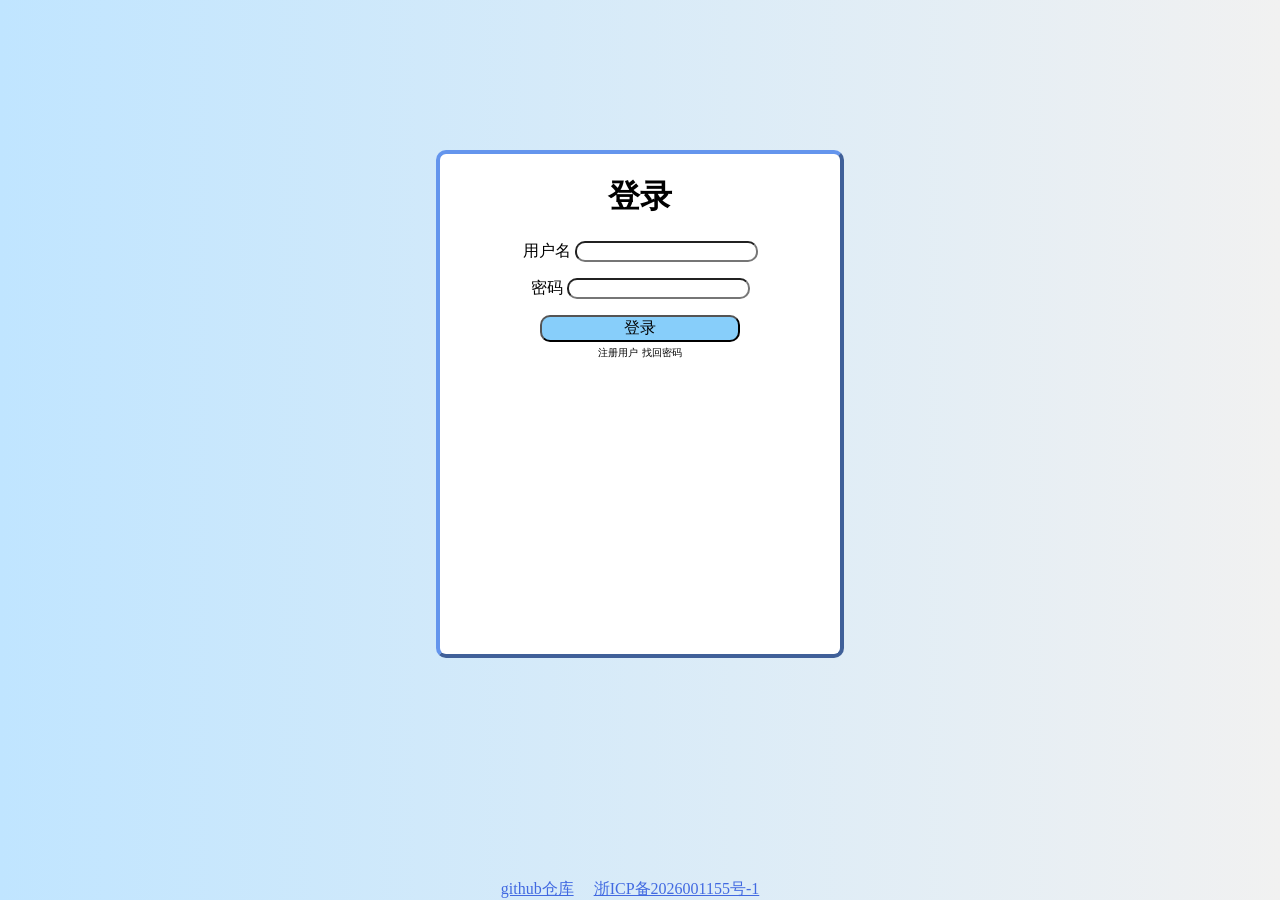
<file: login/login.html>
<!DOCTYPE html>
<html lang="en">
<head>
    <meta charset="UTF-8">
    <title>wems.top-Login</title>
    <link rel="icon" type="image/png" href="/icon.png" />
    <link rel="stylesheet" href="/style.css">
</head>
<style>
    .login {
        background-color: white;
        height: 500px;
        width: 400px;
        text-align: center;
        border: 4px outset cornflowerblue;
        border-radius: 10px;
        margin: 150px auto;
    }
    .login input {
        border-radius: 10px;
        margin: 0 auto;
        padding-left: 8px;
    }
    .form-group {
        margin-bottom: 16px;
    }
    button {
        border-radius: 10px;
        background-color: lightskyblue;
        font-size: 16px;
        width: 200px;
    }
    .labelstyle {
        font-size: 10px;
    }
    .labelstyle:hover {
        font-size: 10px;
        text-decoration: underline;
    }
</style>
<body>
<div class="login">
    <h1 >登录</h1>
    <div class="form-group">
        <label for="username">用户名</label>
        <input type="text" id="username" name="username" />
    </div>
    <div class="form-group">
        <label for="password">密码</label>
        <input type="password" id="password" name="password" />
    </div>
    <button type="submit" onclick="login()">登录</button>
    <div class="form-group">
        <label class="labelstyle" onclick="createuser()" >注册用户</label>
        <label class="labelstyle" onclick="findpassword()" >找回密码</label>
    </div>
</div>
<div class="beianrow">
    <a href="https://github.com/zxcar999/wems.top" class="beian">github仓库</a>
    <a href="https://beian.miit.gov.cn" class="beian">浙ICP备2026001155号-1</a>
</div>
</body>
<script>
    let username, password;
    function login() {
        username = document.getElementById('username').value;
        password = document.getElementById('password').value;
        if (username.trim().length < 1) {
            alert("用户名不能为空")
            return;
        } else if (password.trim().length < 1) {
            alert("密码不能为空")
            return;
        }
        fetch('/api/login', {
            method: 'POST',
            headers: {
                'Content-Type': 'application/json'
            },
            credentials: 'include',
            body: JSON.stringify({
                username: username,
                password: password
            })
        })
        .then(res => res.json())
        .then(data => {
            if (data.success === true) {
                alert("登录成功");
                window.location.href = '/';
            } else {
                alert(data.message);
            }
        })
        .catch(error => {
            console.error(error);
        })
    }
    function findpassword() {
        alert("请联系管理员")
    }
    function createuser() {
        window.location.href='/register'
    }
</script>
</html>
</file>
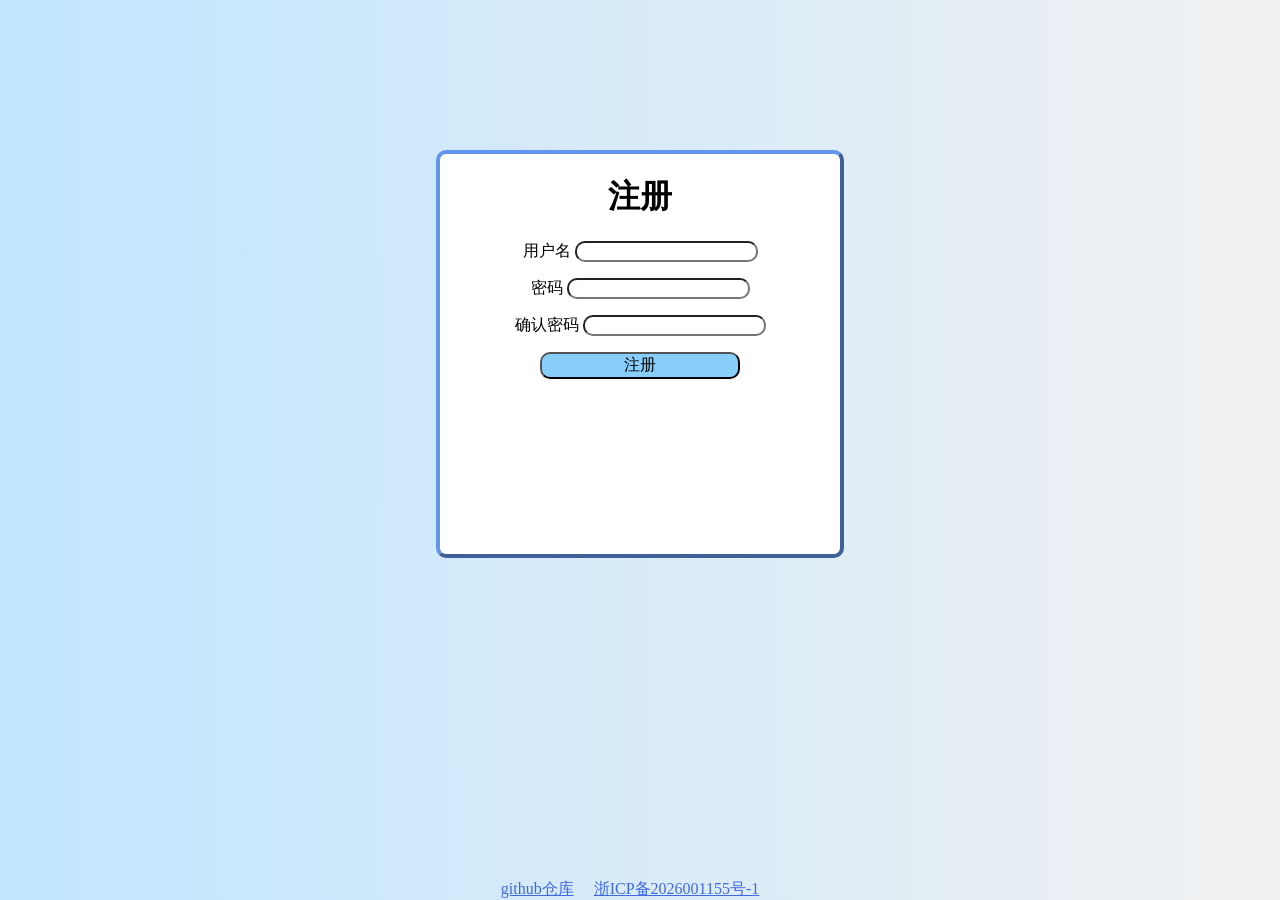
<file: login/register.html>
<!DOCTYPE html>
<html lang="en">
<head>
    <meta charset="UTF-8">
    <title>wems.top-Register</title>
    <link rel="stylesheet" href="/style.css">
    <link rel="icon" type="image/png" href="/icon.png" />
    <script src="https://challenges.cloudflare.com/turnstile/v0/api.js"></script>
</head>
<style>
    .login {
        background-color: white;
        height: 400px;
        width: 400px;
        text-align: center;
        border: 4px outset cornflowerblue;
        border-radius: 10px;
        margin: 150px auto;
    }
    .login input {
        border-radius: 10px;
        margin: 0 auto;
        padding-left: 8px;
    }
    .form-group {
        margin-bottom: 16px;
    }
    button {
        border-radius: 10px;
        background-color: lightskyblue;
        font-size: 16px;
        width: 200px;
    }
</style>
<body>
<div class="login">
    <h1>注册</h1>
    <div class="form-group">
        <label for="username">用户名</label>
        <input type="text" id="username" name="username" />
    </div>
    <div class="form-group">
        <label for="password">密码</label>
        <input type="password" id="password" name="password" />
    </div>
    <div class="form-group">
        <label for="password">确认密码</label>
        <input type="password" id="passwordCheck" name="passwordCheck" />
    </div>
    <div class="form-group">
        <div class="cf-turnstile" data-sitekey="Your_Site_Key" data-callback="onCaptchaSuccess" data-theme="light"></div>
        <!--Site TODO: 替换为你的 Secret Key-->
    </div>
    <button type="submit" onclick="register()">注册</button>
</div>
<div class="beianrow">
    <a href="https://github.com/zxcar999/wems.top" class="beian">github仓库</a>
    <a href="https://beian.miit.gov.cn" class="beian">浙ICP备2026001155号-1</a>
</div>
</body>
<script>    let username, password;
let turnstileToken = null;

function onCaptchaSuccess(token) {
    turnstileToken = token;
}

function register() {
    if (!turnstileToken) {
        alert("请先完成人机验证。");
        return;
    }

    username = document.getElementById('username').value;
    password = document.getElementById('password').value;
    passwordCheck = document.getElementById('passwordCheck').value;
    if (username.trim().length < 1) {
        alert("用户名不能为空")
        return;
    } else if (password.trim().length < 1) {
        alert("密码不能为空")
        return;
    } else if(passwordCheck.length<1){
        alert("确认密码不能为空")
        return;
    } else if(!(password===passwordCheck)){
        alert("确认密码错误")
        return;
    }

    fetch('/api/register', {
        method: 'POST',
        headers: {
            'Content-Type': 'application/json'
        },
        body: JSON.stringify({
            username: username,
            password: password,
            'cf-turnstile-response': turnstileToken
        })
    })
        .then(res => res.json())
        .then(data => {
            if (data.success === true) {
                alert("注册成功");
                window.location.href = '/';
            } else {
                alert(data.message);
                if (data.message.includes('人机验证')) {
                    turnstileToken = null;
                    if (window.turnstileReset) {
                        window.turnstileReset();
                    }
                }
            }
        })
        .catch(error => {
            console.error('注册失败:', error);
            alert('网络错误，请稍后重试');
        })
}

</script>
</html>
</file>
<file: style.css>
/* =========================================== */
/* =========== KaTeX 数学公式样式 ============= */
/* =========================================== */

/* 块级公式容器 (如 $$...$$) */
.katex-display {
    margin: 1em 0 !important;
    text-align: center !important;
    overflow-x: auto !important;
    overflow-y: hidden !important;
    font-size: 1.2em !important;
}

/* 行内公式容器 (如 $...$) */
.katex {
    font-size: 1.2em !important;
    direction: ltr !important;
    white-space: nowrap !important;
    display: inline-block !important;
    /* 确保行内公式在行中垂直居中 */
    vertical-align: middle !important;
    line-height: 1.2 !important;
}

/* 块级公式外层 div */
div.katex-display {
    display: block !important;
    margin: 1em 0 !important;
    text-align: center !important;
    line-height: 1.2 !important;
}

/* 修复分数显示 */
.katex .frac-line {
    border-bottom: 1px solid currentColor !important;
    min-width: 20px !important;
}

.katex .vertical-separator {
    border-left: 1px solid currentColor !important;
}

/* 修复KaTeX内部结构显示 */
.katex .katex-html {
    display: inline-block !important;
}

.katex .base {
    display: inline-block !important;
    white-space: nowrap !important;
}

/* KaTeX显示修复 - 重点解决当前问题 */
.article-content .katex {
    font-size: 1.2em !important;
    direction: ltr !important;
    white-space: nowrap !important;
    display: inline-block !important;
    vertical-align: middle !important;
    line-height: 1.2 !important;
}

.article-content .katex-display {
    margin: 1em 0 !important;
    text-align: center !important;
    overflow-x: auto !important;
    display: block !important;
}

/* 隐藏MathML部分，只显示HTML渲染 */
.katex-mathml {
    display: none !important;
}

/* 确保分数正确显示 */
.katex .frac-line {
    border-bottom: 1px solid currentColor !important;
    min-width: 20px !important;
    margin: 0 2px !important;
}

/* 修复复杂的嵌套结构显示 */
.katex .base {
    display: inline-block !important;
    white-space: nowrap !important;
}

.katex .strut {
    display: inline-block !important;
}




/*主要部分*/
body {
    background: linear-gradient(to right, #c0e5ff, #f1f1f1); /* 渐变效果 */;
    display: flex;
    flex-direction: column;
    justify-content: space-between;
    align-items: center;
    min-height: 100vh;
    margin: 0;
}
.menu{
    display: flex;
    flex-direction: row;
    justify-content: start;
    background-color: #ffffff;
    width: 100%;
    height: 50px;
    padding: 0px;
    border-radius: 30px;
    box-shadow: 0 4px 8px rgba(0, 0, 0, 0.1);
}
.title{
    padding: 5px;
    padding-left: 15px;
    font-size: 20px;
    font-weight: bold;
}
.menuLabel{
    padding: 13px;
    font-size: 15px;
}
.main{
    display: flex;
    flex-direction: row;
    justify-content: start;
    width: 100%;
    height: auto;
    margin-bottom: auto;
    padding-top: 10px;
}
.newscolumn{
    display: flex;
    flex-direction: column;
    justify-content: start;
    width: 25%;
    background-color: #ffffff;
    height: auto;
    margin: 20px;
    border-radius: 30px;
    padding: 10px;
    box-shadow: 0 4px 8px rgba(0, 0, 0, 0.1);
}
.articlelist{
    display: flex;
    flex-direction: column;
    justify-content: start;
    width: 75%;
    background-color: #ffffff;
    height: auto;
    margin: 20px;
    border-radius: 30px;
    padding: 10px;
    box-shadow: 0 4px 8px rgba(0, 0, 0, 0.1);
}
.news{
    padding-left: 15px;
}
.article{
    /*display: flex;
    flex-direction: column;
    */
    justify-content: start;
    width: 95%;
    background-color: #ffffff;
    height: auto;
    padding: 10px;
    border-radius: 30px;
}
.article button {
    margin: 0;
    line-height: 1.6;
    word-wrap: break-word;
    width: 100%;
    background-color: white;
    border-width: 0;
    font-size: 20px;
}
.article button:hover{
    margin: 0;
    line-height: 1.6;
    word-wrap: break-word;
    width: 100%;
    color: cornflowerblue;
}
.custom-hr {
    border: 0;              /* 移除默认边框 */
    height: 1px;            /* 分割线高度 */
    background: linear-gradient(to right, transparent, #333, transparent); /* 渐变效果 */
    margin: 5px 0;         /* 上下边距 */
}
.beian{
    justify-self: center;
    margin-top: auto;
    padding-right: 20px;
}
.beianrow{
    display: flex;
    flex-direction: row;
    justify-content: center;
    height: 50px;
}
.divider{
    border: 0;              /* 移除默认边框 */
    height: 35px;            /* 分割线高度 */
    background: linear-gradient(to right, #c0e5ff, white); /* 渐变效果 */
    margin: 5px;
    border-radius: 25px;
    justify-content: space-around;
}
.article p {
    margin: 0;
    line-height: 1.6;
    word-wrap: break-word;
    width: 100%;
}
.articlemain{
    display: flex;
    flex-direction: column;
    justify-content: start;
    background-color: #f0f0f0;
    height: auto;
    border-radius: 30px;
    padding-left: 10px;
    padding-right: 10px;
    margin-left: 10px;
    margin-right: 10px;
    margin-bottom: 10px;
}
.created_at{
    padding-left: 20px;
}
.arttitle{
    padding: 7px;
    padding-left: 20px;
    font-size: 30px;
    font-weight: bold;
}
.loginbutton{
    margin-left: auto;
    padding: 13px;
    font-size: 15px;
}
.loginbutton2{
    margin-left: 10px;
    padding: 13px;
    font-size: 15px;
}
.userlist{
    display: flex;
    flex-direction: row;
    justify-content: start;
    width: 95%;
    background-color: #ffffff;
    height: auto;
    padding: 10px;
    border-radius: 30px;
}
.articlechange{
    width: 95%;
    background-color: #f0f0f0;
    height: 400px;
    margin: 20px;
}


/*KaTeX*/
/* 文章内容容器 */
/* 文章内容容器 */
.article-content-container {
    display: flex;
    flex-direction: column;
    justify-content: start;
    background-color: #f0f0f0;
    height: auto;
    border-radius: 30px;
    padding: 10px;
    margin: 10px;
}

/* 文章内容主体 */
.article-content {
    line-height: 1.6;
    word-wrap: break-word;
    width: 100%;
}

/* 代码块样式 */
.article-content pre {
    background-color: #f4f4f4;
    border: 1px solid #ddd;
    border-radius: 4px;
    padding: 12px;
    overflow-x: auto;
    margin: 16px 0;
}

.article-content pre code {
    background-color: transparent;
    padding: 0;
}

a{
    color: royalblue;
}

a:hover{
    color: cornflowerblue;
}
</file>
